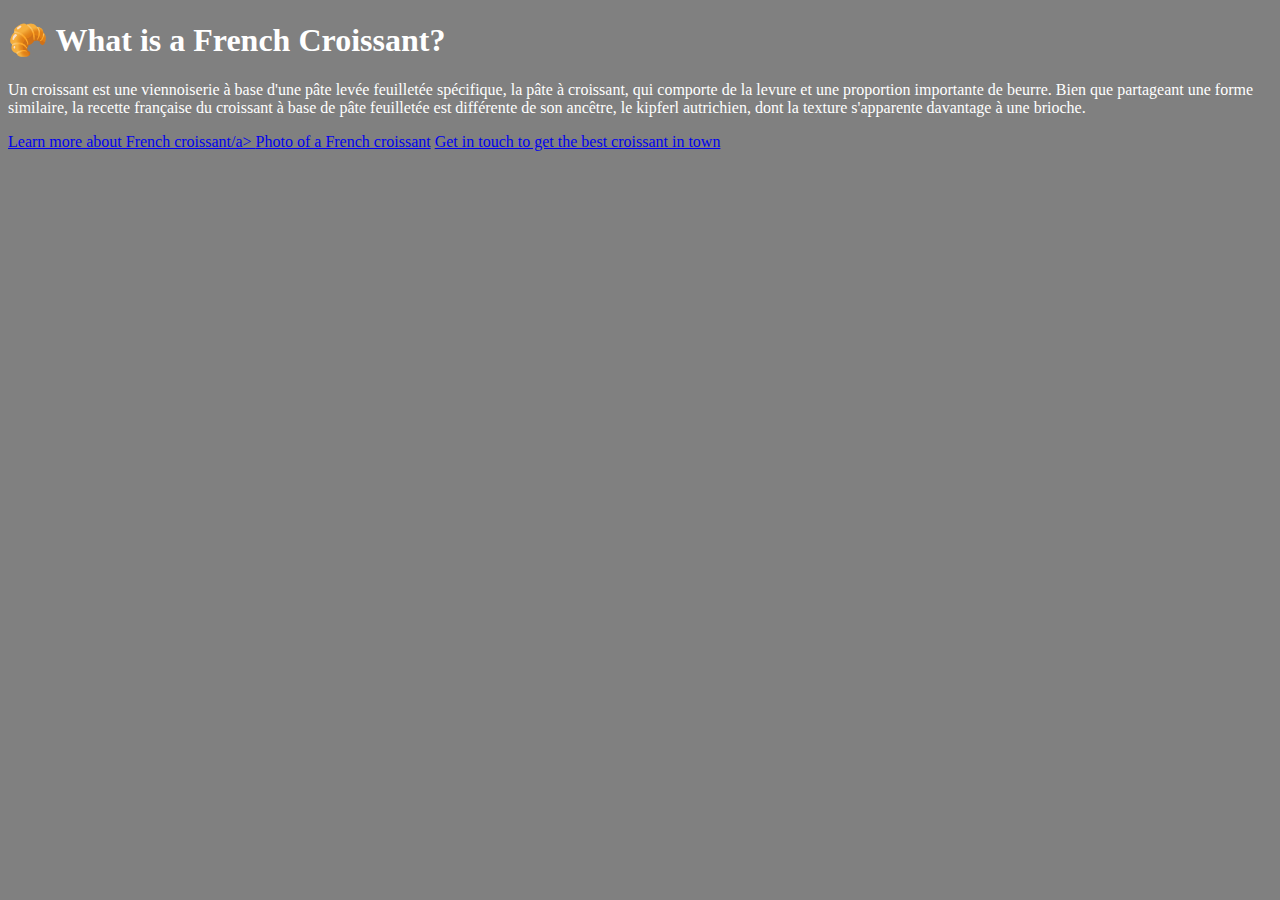
<file: index.html>
<!DOCTYPE html>
<html lang="en">
  <head>
    <meta charset="UTF-8" />
    <meta http-equiv="X-UA-Compatible" content="IE=edge" />
    <meta name="viewport" content="width=device-width, initial-scale=1.0" />
    <meta
      name="description"
      content="Bonjour Croissant informs you on how French croissant are made and provides good bakery recommandations."
    />
    <script
      src="https://cdn.jsdelivr.net/npm/bootstrap@5.0.0-beta3/dist/js/bootstrap.bundle.min.js"
      integrity="sha384-JEW9xMcG8R+pH31jmWH6WWP0WintQrMb4s7ZOdauHnUtxwoG2vI5DkLtS3qm9Ekf"
      crossorigin="anonymous"
    ></script>
    <link
      href="https://cdn.jsdelivr.net/npm/bootstrap@5.0.0-beta3/dist/css/bootstrap.min.css"
      rel="stylesheet"
      integrity="sha384-eOJMYsd53ii+scO/bJGFsiCZc+5NDVN2yr8+0RDqr0Ql0h+rP48ckxlpbzKgwra6"
      crossorigin="anonymous"
    />
    <link rel="stylesheet" href="src/styles.css" />
    <title>How is made French croissant - Bonjourcroissant.com</title>
  </head>
  <body>
    <div class="container">
      <h1 class="text-center m-5">🥐 What is a French Croissant?</h1>
      <p class="text-center mb-5">
        Un croissant est une viennoiserie à base d'une pâte levée feuilletée
        spécifique, la pâte à croissant, qui comporte de la levure et une
        proportion importante de beurre. Bien que partageant une forme
        similaire, la recette française du croissant à base de pâte feuilletée
        est différente de son ancêtre, le kipferl autrichien, dont la texture
        s'apparente davantage à une brioche.
      </p>

      <div class="navigation-links d-grid gap-3 text-center">
        <a href="/" class="p-2 bg-light">Learn more about French croissant/a>

        <a href="/photo.html" class="p-2 bg-light">Photo of a French croissant</a>

        <a href="/contact.html" class="p-2 bg-light">Get in touch to get the best croissant in town</a>
      </div>
    </div>
  </body>
</html>
</file>
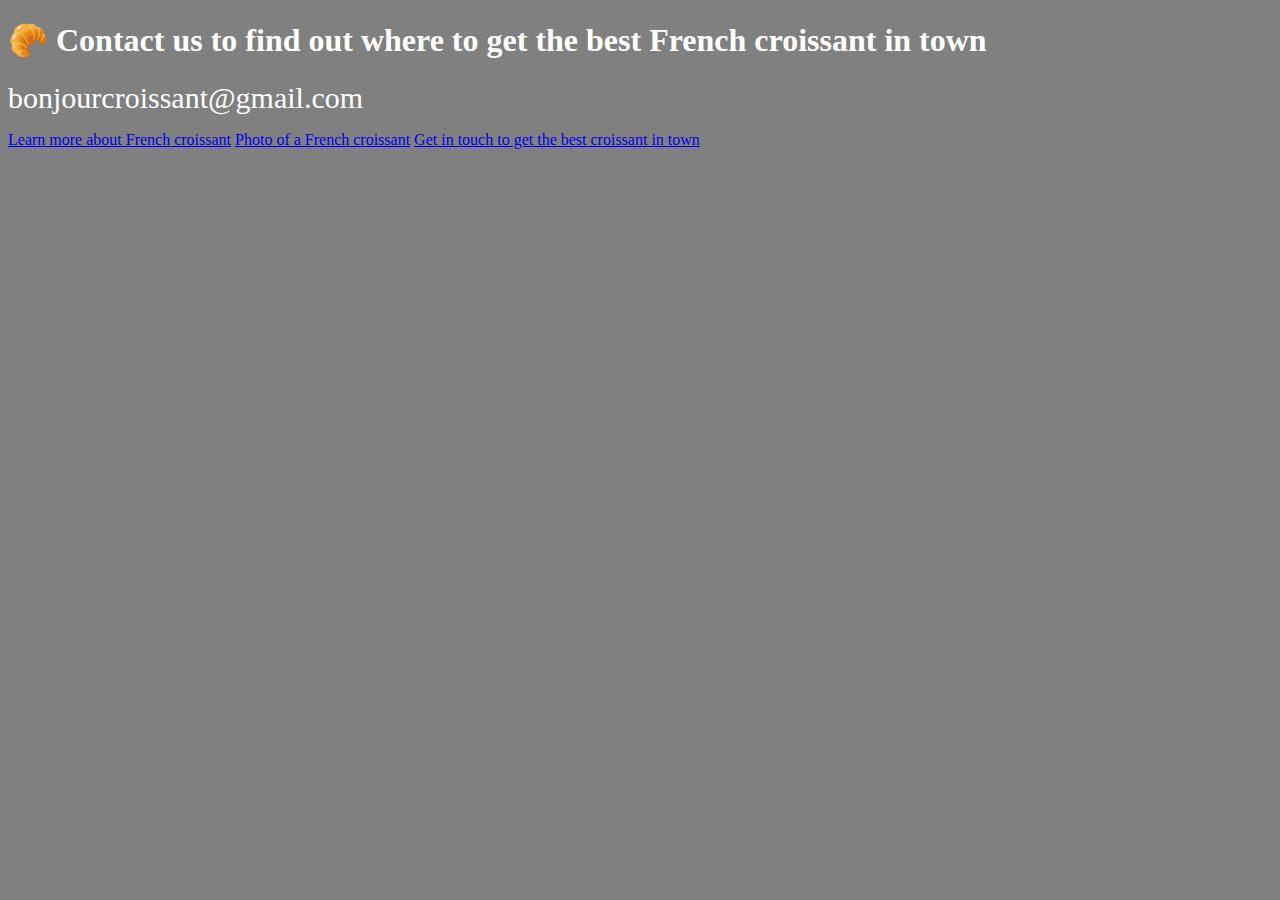
<file: contact.html>
<!DOCTYPE html>
<html lang="en">
  <head>
    <meta charset="UTF-8" />
    <meta http-equiv="X-UA-Compatible" content="IE=edge" />
    <meta name="viewport" content="width=device-width, initial-scale=1.0" />
    <script
      src="https://cdn.jsdelivr.net/npm/bootstrap@5.0.0-beta3/dist/js/bootstrap.bundle.min.js"
      integrity="sha384-JEW9xMcG8R+pH31jmWH6WWP0WintQrMb4s7ZOdauHnUtxwoG2vI5DkLtS3qm9Ekf"
      crossorigin="anonymous"
    ></script>
    <link
      href="https://cdn.jsdelivr.net/npm/bootstrap@5.0.0-beta3/dist/css/bootstrap.min.css"
      rel="stylesheet"
      integrity="sha384-eOJMYsd53ii+scO/bJGFsiCZc+5NDVN2yr8+0RDqr0Ql0h+rP48ckxlpbzKgwra6"
      crossorigin="anonymous"
    />
    <link rel="stylesheet" href="src/styles.css" />
    <title>Get the best French croissant in town - bonjourcroissant.com</title>
  </head>
  <body>
    <h1 class="text-center m-5">
      🥐 Contact us to find out where to get the best French croissant in town
    </h1>
    <p class="text-center mb-5">
      <a class="contact" href="mailto:bonjourcroissant@gmail.com"
        >bonjourcroissant@gmail.com</a
      >
    </p>
    <div class="navigation-links d-grid gap-3 text-center">
      <a href="/" class="p-2 bg-light">Learn more about French croissant</a>

      <a href="/photo.html" class="p-2 bg-light">Photo of a French croissant</a>

      <a href="/contact.html" class="p-2 bg-light"
        >Get in touch to get the best croissant in town</a
      >
    </div>
  </body>
</html>
</file>
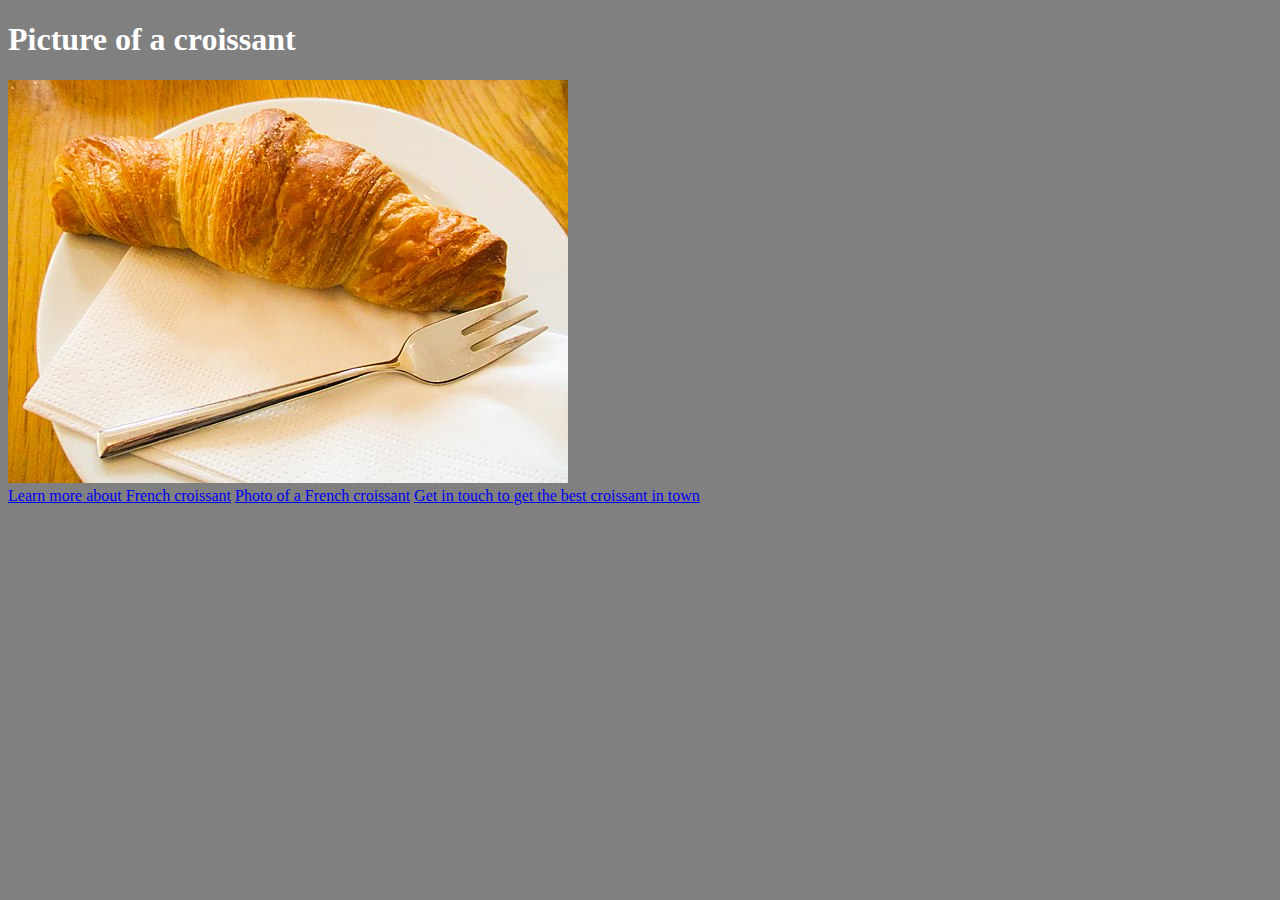
<file: photo.html>
<!DOCTYPE html>
<html lang="en">
  <head>
    <meta charset="UTF-8" />
    <meta http-equiv="X-UA-Compatible" content="IE=edge" />
    <meta name="viewport" content="width=device-width, initial-scale=1.0" />

    <script
      src="https://cdn.jsdelivr.net/npm/bootstrap@5.0.0-beta3/dist/js/bootstrap.bundle.min.js"
      integrity="sha384-JEW9xMcG8R+pH31jmWH6WWP0WintQrMb4s7ZOdauHnUtxwoG2vI5DkLtS3qm9Ekf"
      crossorigin="anonymous"
    ></script>
    <link
      href="https://cdn.jsdelivr.net/npm/bootstrap@5.0.0-beta3/dist/css/bootstrap.min.css"
      rel="stylesheet"
      integrity="sha384-eOJMYsd53ii+scO/bJGFsiCZc+5NDVN2yr8+0RDqr0Ql0h+rP48ckxlpbzKgwra6"
      crossorigin="anonymous"
    />
    <link rel="stylesheet" href="src/styles.css" />
    <title>What a croissant looks like - bonjourcroissant.com</title>
  </head>
  <body>
    <h1 class="pt-5 pb-5 text-center">Picture of a croissant</h1>
    <img
      src="sources/croissantphoto.jpeg"
      alt="French croissant"
      class="img-fluid pb-5 mx-auto d-block"
    />
    <div class="navigation-links d-grid gap-3 text-center">
      <a href="/" class="p-2 bg-light">Learn more about French croissant</a>

      <a href="/photo.html" class="p-2 bg-light">Photo of a French croissant</a>

      <a href="/contact.html" class="p-2 bg-light"
        >Get in touch to get the best croissant in town</a
      >
    </div>
  </body>
</html>
</file>
<file: src/styles.css>
:root {
  --branding-color: grey;
  --light-branding-color: white;
}

body {
  background-color: var(--branding-color);
}
h1,
p {
  color: var(--light-branding-color);
}

.contact {
  text-decoration: none;
  color: var(--light-branding-color);
  font-size: 30px;
}
</file>
